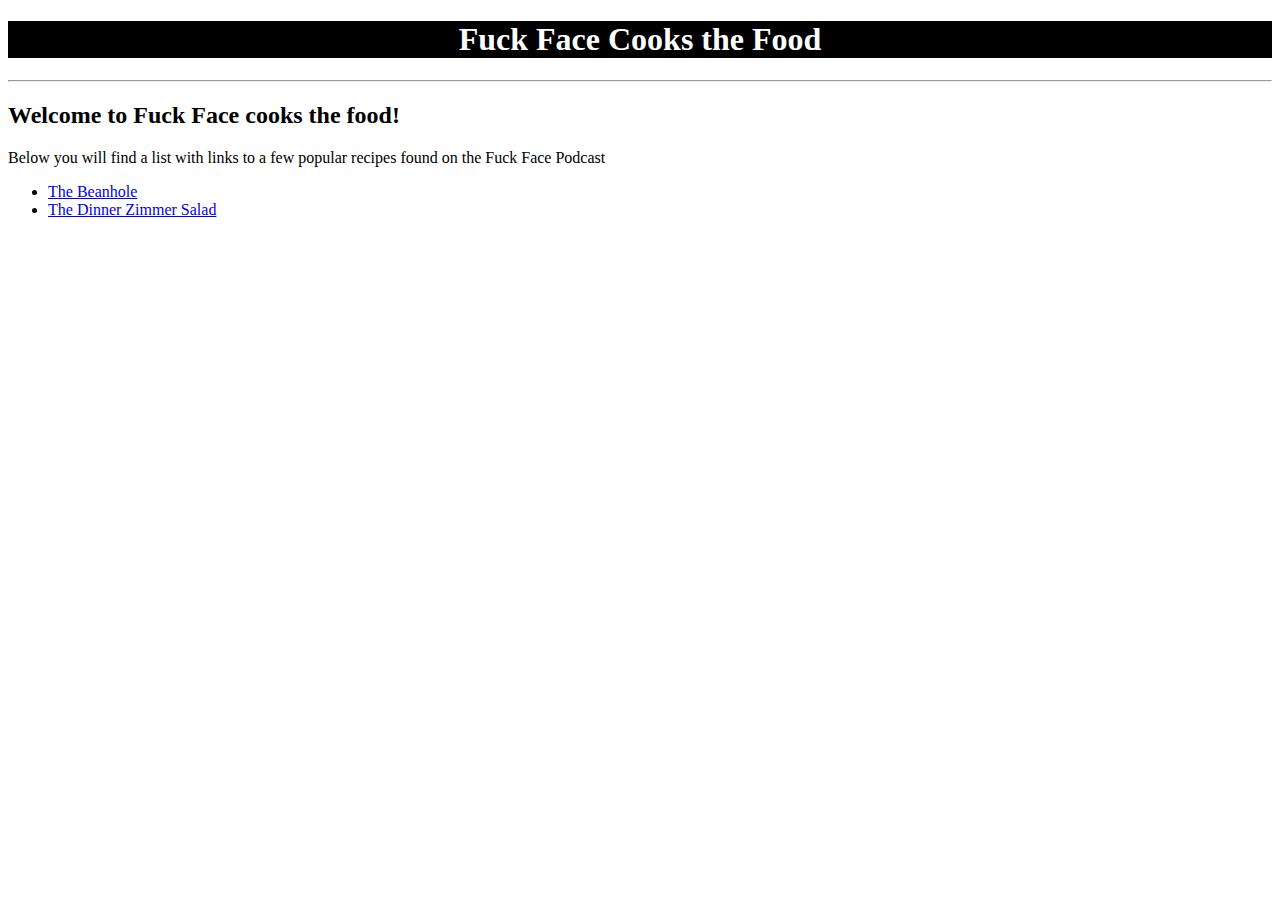
<file: index.html>
<!DOCTYPE html>
<html lang="en">
<head>
    <meta charset="UTF-8">
    <meta http-equiv="X-UA-Compatible" content="IE=edge">
    <meta name="viewport" content="width=device-width, initial-scale=1.0">
    <title>Fuck Face Cooks the Food</title>
    <link rel="stylesheet" href="./styles.css">
</head>
<body>
    <h1>Fuck Face Cooks the Food</h1>
    <hr>
    <h2>Welcome to Fuck Face cooks the food!</h2>
    <p>Below you will find a list with links to a few popular recipes found on the Fuck Face Podcast</p>

    <ul>
        <li>
            <a href="./recipes/beanhole.html">The Beanhole</a>
        </li>
        <li>
            <a href="./recipes/dinnerzimmersalad.html">The Dinner Zimmer Salad</a>
        </li>
    </ul>
    
   
</body>
</html>
</file>
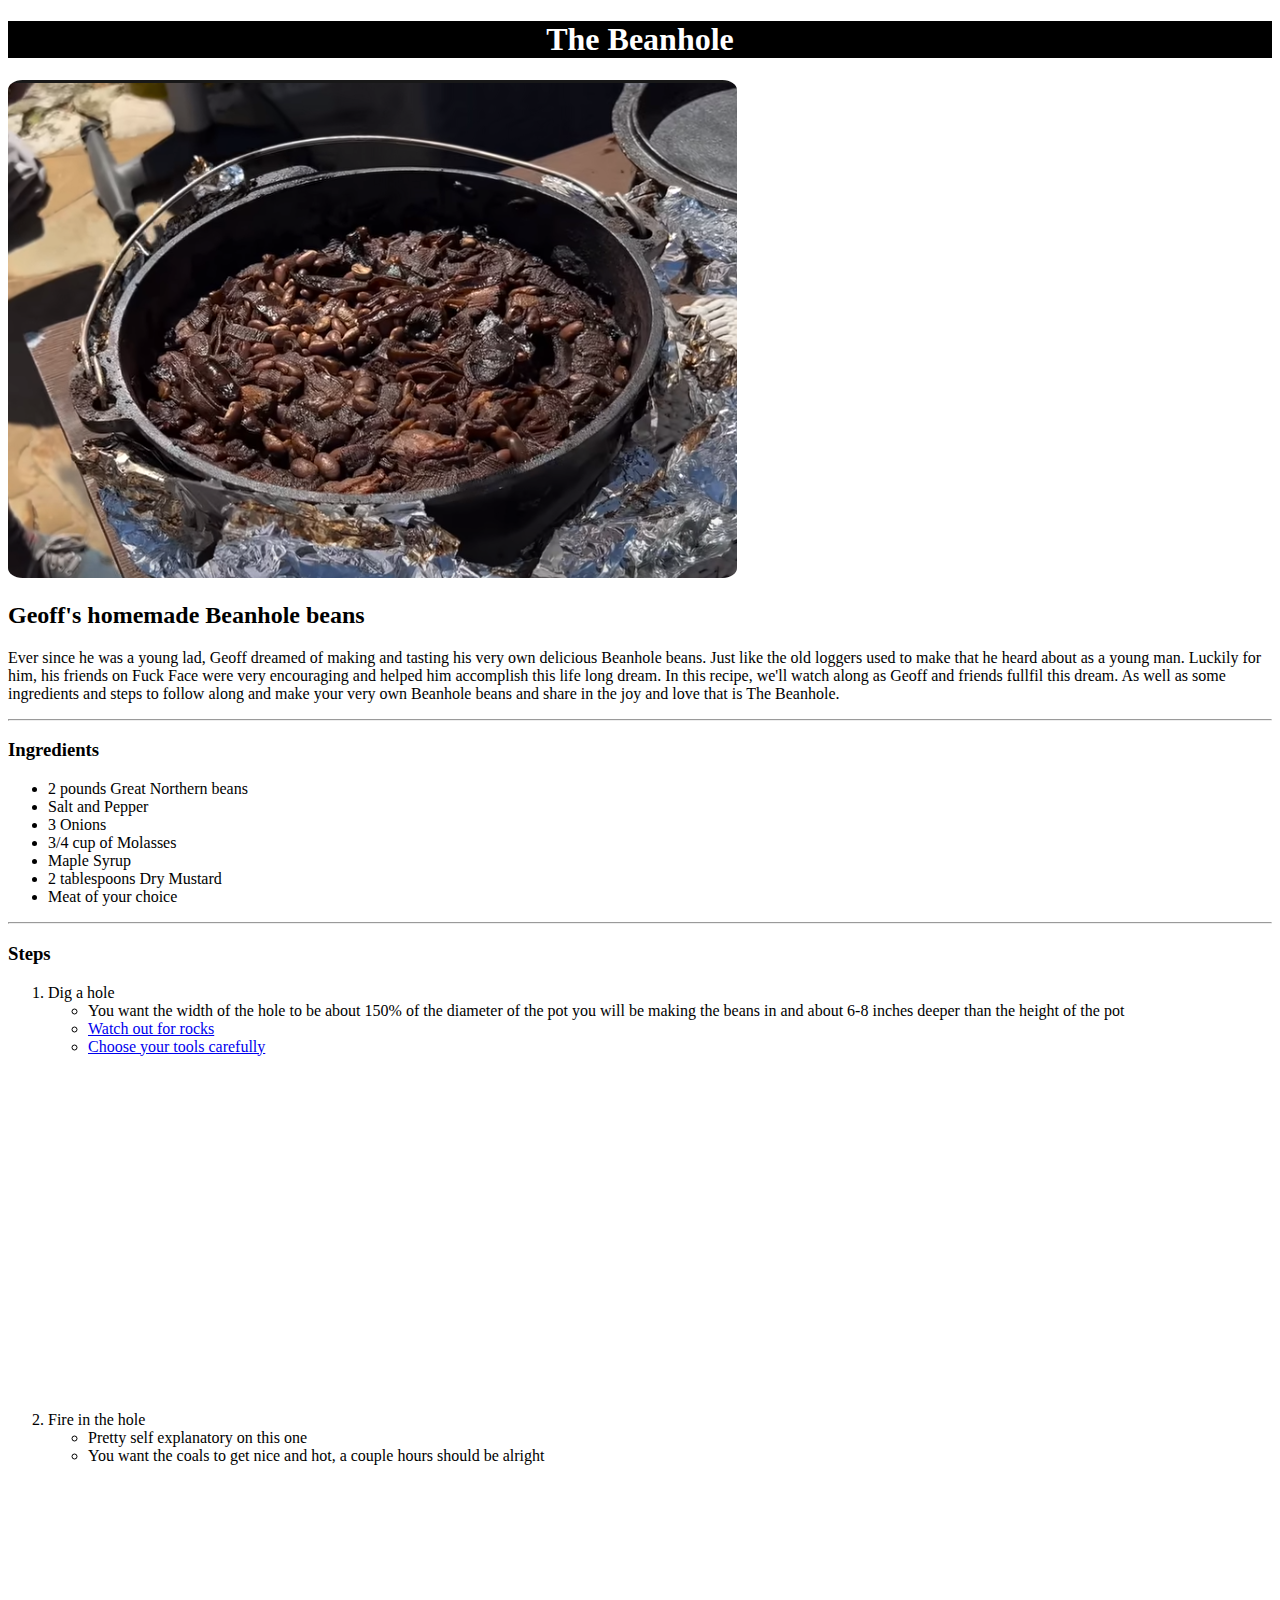
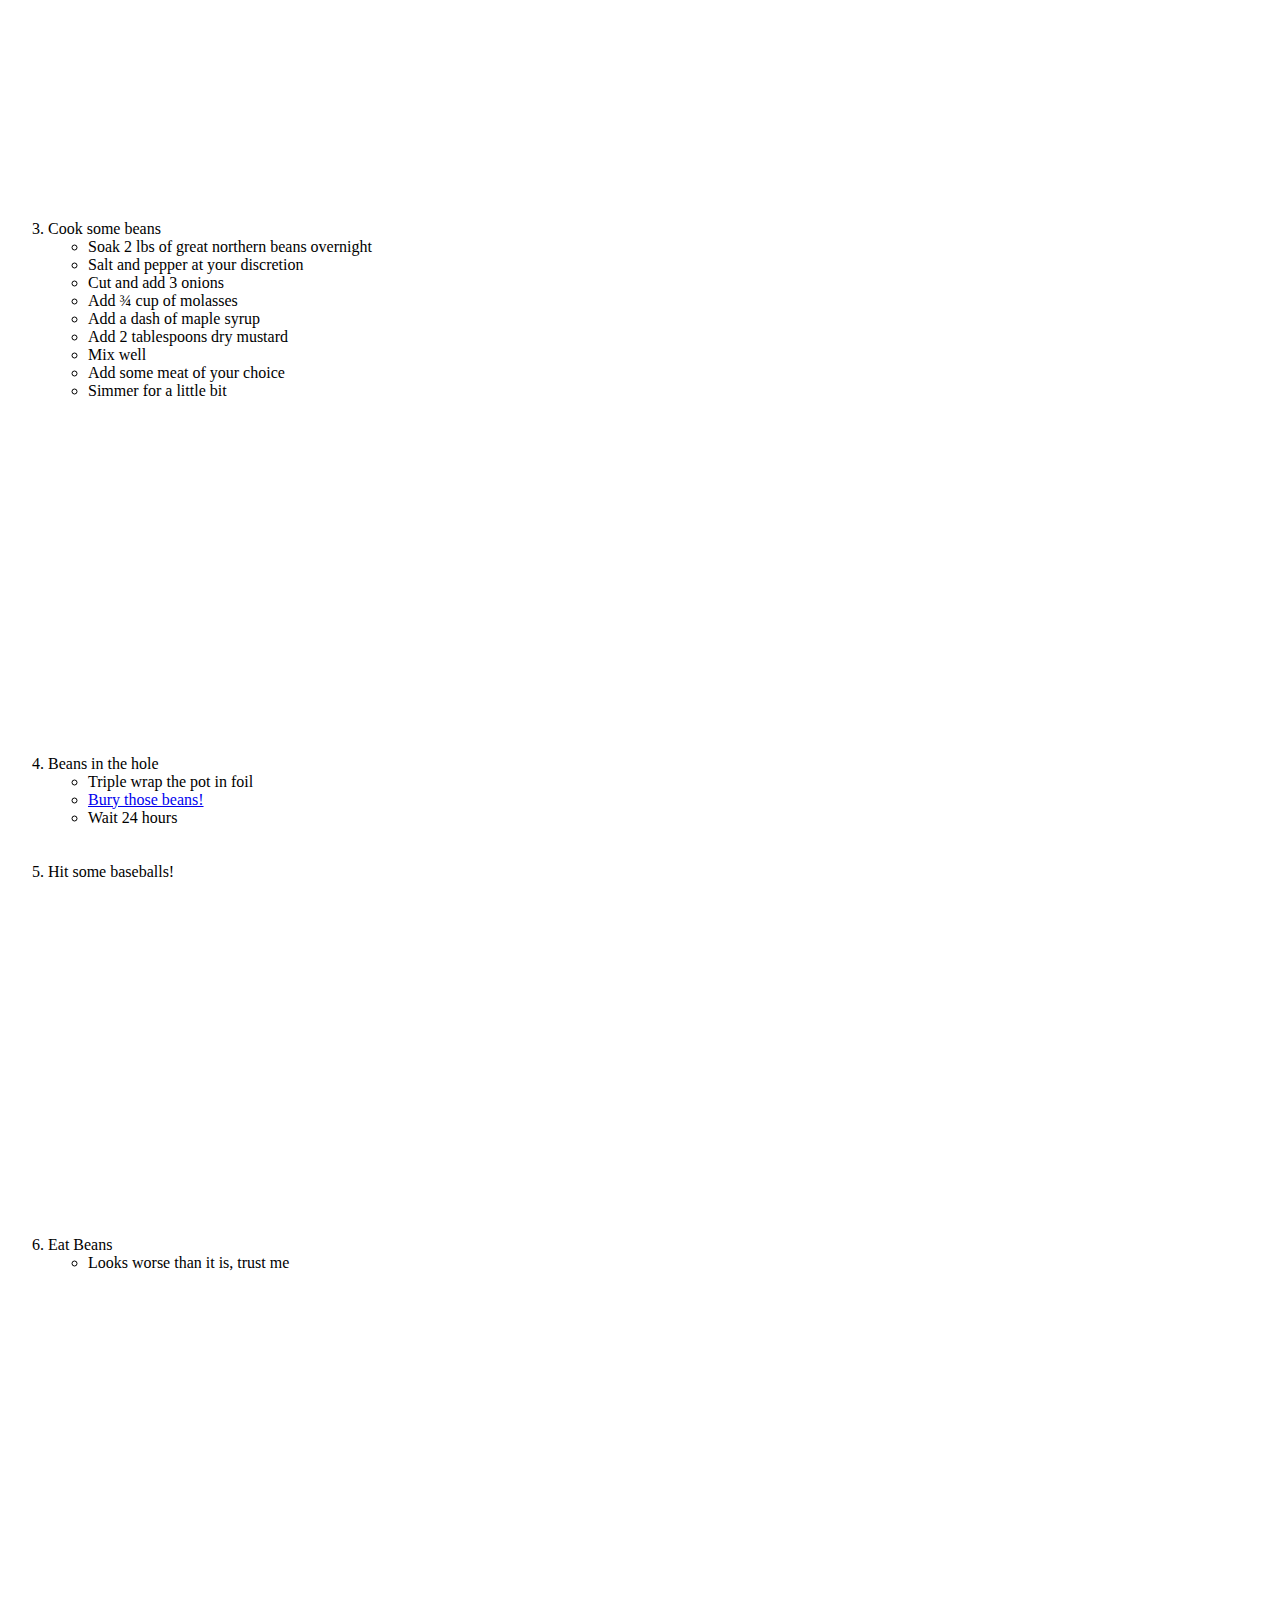
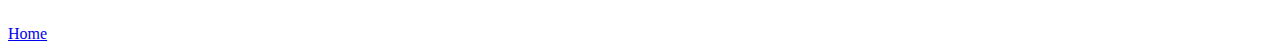
<file: recipes/beanhole.html>
<!DOCTYPE html>
<html lang="en">
<head>
    <meta charset="UTF-8">
    <meta http-equiv="X-UA-Compatible" content="IE=edge">
    <meta name="viewport" content="width=device-width, initial-scale=1.0">
    <title>The Beanhole</title>
    <link rel="stylesheet" href="../styles.css">
</head>
<body>
    <h1>The Beanhole</h1>
    
    <a href="https://youtu.be/M9j5xcFHzjM" target="_blank"><img class="title-img" src="../images/beanhole.png" alt="picture of beans after being buried for 24 hours"></a> 
    
    <h2>Geoff's homemade Beanhole beans</h2>
    <p>Ever since he was a young lad, Geoff dreamed of making and tasting his very own delicious Beanhole beans. Just like the old loggers
        used to make that he heard about as a young man. Luckily for him, his friends on Fuck Face were very encouraging and helped him 
        accomplish this life long dream. In this recipe, we'll watch along as Geoff and friends fullfil this dream. As well as some ingredients
        and steps to follow along and make your very own Beanhole beans and share in the joy and love that is The Beanhole.
    </p>

    <hr>

    <h3>Ingredients</h3>
    <ul>
        <li>2 pounds Great Northern beans</li>
        <li>Salt and Pepper</li>
        <li>3 Onions</li>
        <li>3/4 cup of Molasses</li>
        <li>Maple Syrup</li>
        <li>2 tablespoons Dry Mustard</li>
        <li>Meat of your choice</li>
    </ul>

    <hr>

    <h3>Steps</h3>
    <ol>
        <li>
            Dig a hole
            <ul>
                <li>
                    You want the width of the hole to be about 150% of the diameter of the pot you will be making the beans in and about 6-8 inches 
                    deeper than the height of the pot
                </li>
                <li>
                    <a href="https://youtube.com/clip/UgkxjqtLSljHCaaz5rfTAhemnnQL5G4bFfkH" target="_blank">Watch out for rocks</a>
                </li>
                <li>
                    <a href="https://youtube.com/clip/UgkxuuE8hQ8dOn5M7i9wq3B1VX_9UPp2zjVi" target="_blank">Choose your tools carefully</a>
                </li>
            </ul>
            <br>
            <iframe width="560" height="315" src="https://www.youtube.com/embed/M9j5xcFHzjM?clip=UgkxeCaBxpzgjQEsFahBqkF7FGv24VOGTcpB&amp;clipt=ELSrAhj82gU" title="YouTube video player" frameborder="0" allow="accelerometer; autoplay; clipboard-write; encrypted-media; gyroscope; picture-in-picture" allowfullscreen></iframe>
        </li>

        <br>

        <li>
            Fire in the hole
            <ul>
                <li>Pretty self explanatory on this one</li>
                <li>
                    You want the coals to get nice and hot, a couple hours should be alright
                </li>
            </ul>
            <br>
            <iframe width="560" height="315" src="https://www.youtube.com/embed/M9j5xcFHzjM?clip=Ugkx1HY9vhKq4arhjcqsdg_6oXaJJXM-7w6V&amp;clipt=EPXJJhiuoSg" title="YouTube video player" frameborder="0" allow="accelerometer; autoplay; clipboard-write; encrypted-media; gyroscope; picture-in-picture" allowfullscreen></iframe>
        </li>

        <br>

        <li>
            Cook some beans
            <ul>
                <li>Soak 2 lbs of great northern beans overnight</li>
                <li>Salt and pepper at your discretion</li>
                <li>Cut and add 3 onions</li>
                <li>Add ¾ cup of molasses</li>
                <li>Add a dash of maple syrup</li>
                <li>Add 2 tablespoons dry mustard</li>
                <li>Mix well</li>
                <li>Add some meat of your choice</li>
                <li>Simmer for a little bit</li>
            </ul>
            <br>
            <iframe width="560" height="315" src="https://www.youtube.com/embed/M9j5xcFHzjM?clip=Ugkx8OowzrOu4b5YD4s97LSFplQdm7bmCl2B&amp;clipt=ENenKBjr6Ss" title="YouTube video player" frameborder="0" allow="accelerometer; autoplay; clipboard-write; encrypted-media; gyroscope; picture-in-picture" allowfullscreen></iframe>
        </li>

        <br>

        <li>
            Beans in the hole
            <ul>
                <li>Triple wrap the pot in foil</li>
                <li>
                    <a href="https://youtube.com/clip/UgkxZABTOnvqRKcwr-AG1p6WjgpUv-ovG5pp" target="_blank">Bury those beans!</a>
                </li>
                <li>Wait 24 hours</li>
            </ul>
            <br>
        </li>

        <br>

        <li>Hit some baseballs!</li>
        <br>
        <iframe width="560" height="315" src="https://www.youtube.com/embed/M9j5xcFHzjM?clip=UgkxVjfT9ylXyLI8jgymqG0Mmcqkr5uQqsRK&amp;clipt=EMauNxj_4zc" title="YouTube video player" frameborder="0" allow="accelerometer; autoplay; clipboard-write; encrypted-media; gyroscope; picture-in-picture" allowfullscreen></iframe>
    
        <br>
        <br>

        <li>
            Eat Beans
            <ul>
                <li>Looks worse than it is, trust me</li>
            </ul>
        </li>

        <br>

        <iframe width="560" height="315" src="https://www.youtube.com/embed/M9j5xcFHzjM?clip=UgkxfTJA5D75ZNhkaFohZR0mnNKLwDOJqdc6&amp;clipt=EMeiQBjj1EM" title="YouTube video player" frameborder="0" allow="accelerometer; autoplay; clipboard-write; encrypted-media; gyroscope; picture-in-picture" allowfullscreen></iframe>
    </ol>
    

    <a href="../index.html">Home</a>
</body>
</html>
</file>
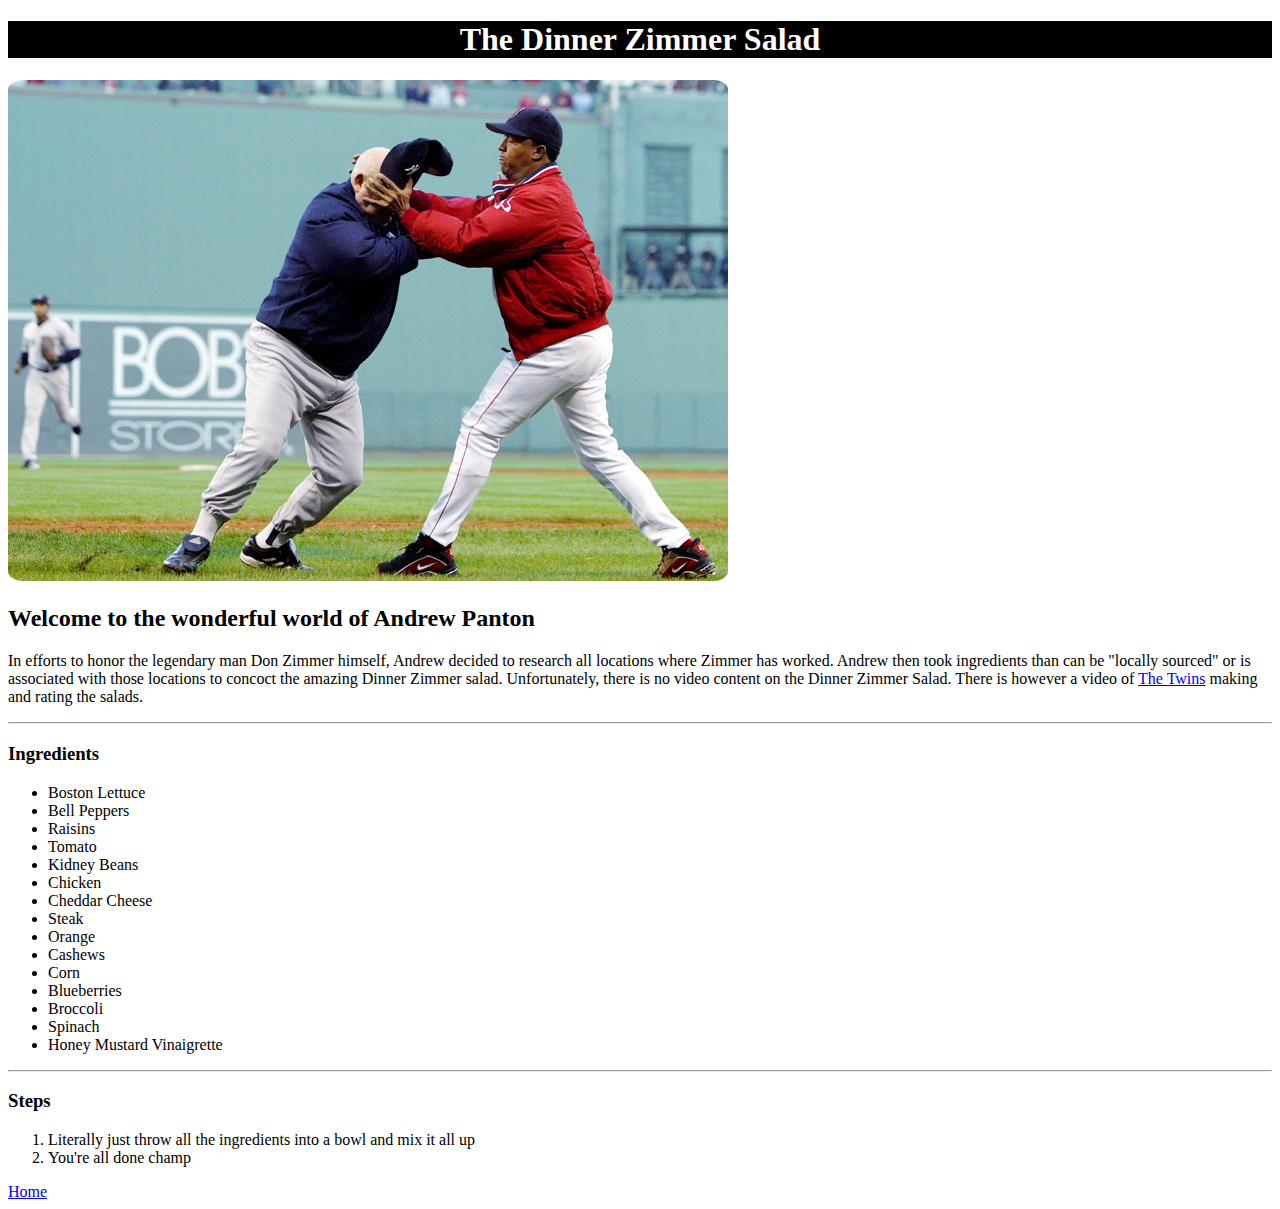
<file: recipes/dinnerzimmersalad.html>
<!DOCTYPE html>
<html lang="en">
<head>
    <meta charset="UTF-8">
    <meta http-equiv="X-UA-Compatible" content="IE=edge">
    <meta name="viewport" content="width=device-width, initial-scale=1.0">
    <title>The Dinner Zimmer Salad</title>
    <link rel="stylesheet" href="../styles.css">
</head>
<body>
    <h1>The Dinner Zimmer Salad</h1>
    <img class="don-ped-img title-img" src="../images/donandpedro.jpg" alt="Don Zimmer and Pedro Martinez fight">
    
    <h2>Welcome to the wonderful world of Andrew Panton</h2>
    <p>In efforts to honor the legendary man Don Zimmer himself, Andrew decided to research all locations where Zimmer has worked. Andrew then
        took ingredients than can be "locally sourced" or is associated with those locations to concoct the amazing Dinner Zimmer salad. Unfortunately, there is no 
        video content on the Dinner Zimmer Salad. There is however a video of <a href="https://twitter.com/lonsoon/status/1415798747410452485?s=21" target="_blank">The Twins</a> making and rating the salads.
    </p>

    <hr>

    <h3>Ingredients</h3>
    <ul>
        <li>Boston Lettuce</li>
        <li>Bell Peppers</li>
        <li>Raisins</li>
        <li>Tomato</li>
        <li>Kidney Beans</li>
        <li>Chicken</li>
        <li>Cheddar Cheese</li>
        <li>Steak</li>
        <li>Orange</li>
        <li>Cashews</li>
        <li>Corn</li>
        <li>Blueberries</li>
        <li>Broccoli</li>
        <li>Spinach</li>
        <li>Honey Mustard Vinaigrette</li>
    </ul>

    <hr>

    <h3>Steps</h3>
    <ol>
        <li>Literally just throw all the ingredients into a bowl and mix it all up</li>
        <li>You're all done champ</li>
    </ol>

    <a href="../index.html">Home</a>
</body>
</html>
</file>
<file: styles.css>
.don-ped-img {
    height: auto;
    width: 45em;
}

.title-img {
    border-radius: 2%;
}

h1 {
    background-color: black;
    color: white;
    text-align: center;
}
</file>
